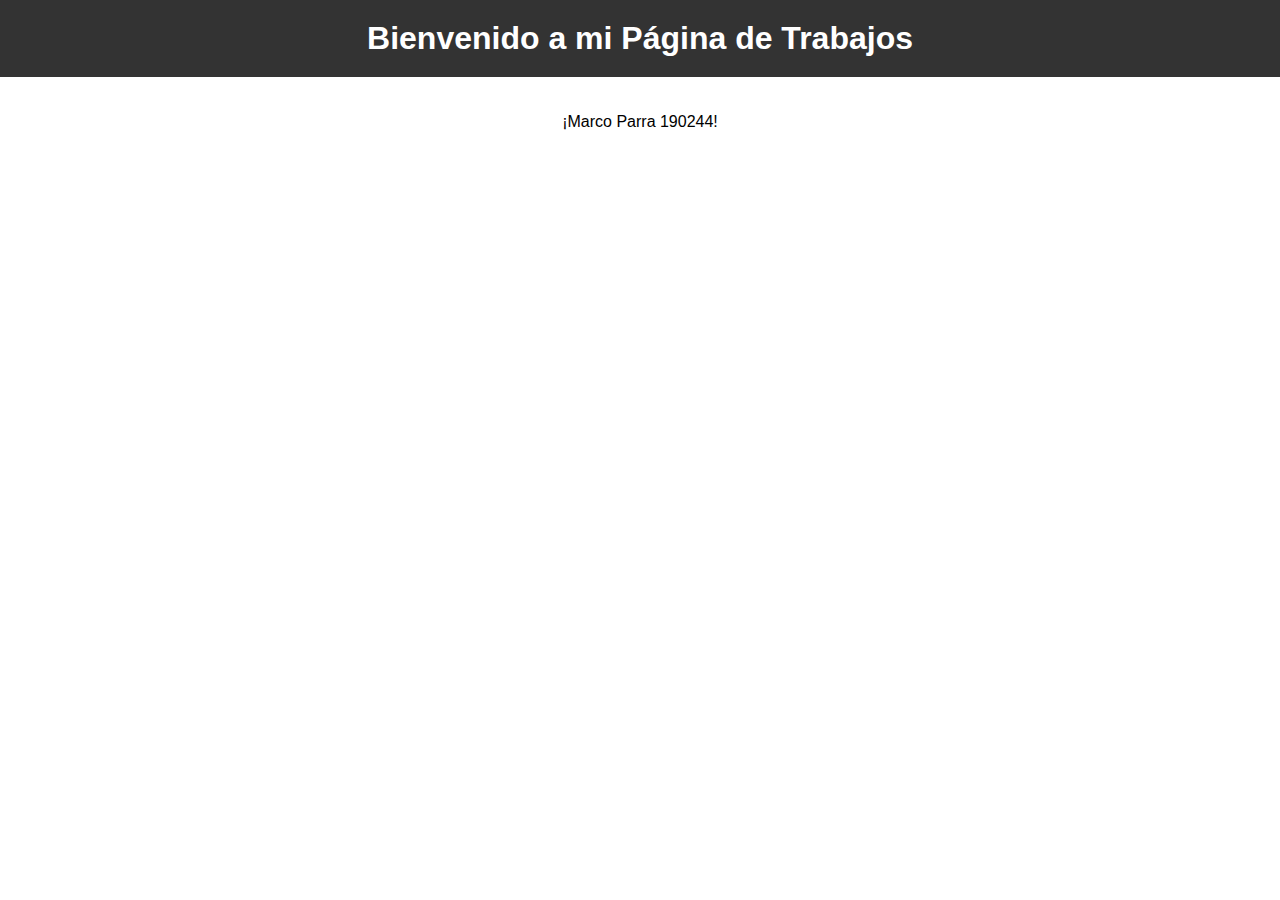
<file: index.html>
<!DOCTYPE html>
<html lang="es">
<head>
    <meta charset="UTF-8">
    <meta name="viewport" content="width=device-width, initial-scale=1.0">
    <title>Bienvenido a mi  Página de Trabajo</title>
    <style>
        body {
            font-family: Arial, sans-serif;
            margin: 0;
            padding: 0;
            text-align: center;
        }
        header {
            background-color: #333;
            color: #fff;
            padding: 20px;
        }
        h1 {
            margin: 0;
        }
        .container {
            width: 80%;
            margin: auto;
            padding: 20px;
        }
    </style>
</head>
<body>
    <header>
        <h1>Bienvenido a mi Página de Trabajos</h1>
    </header>
    <div class="container">
        <p>¡Marco Parra 190244!</p>
    </div>
</body>
</html>
</file>
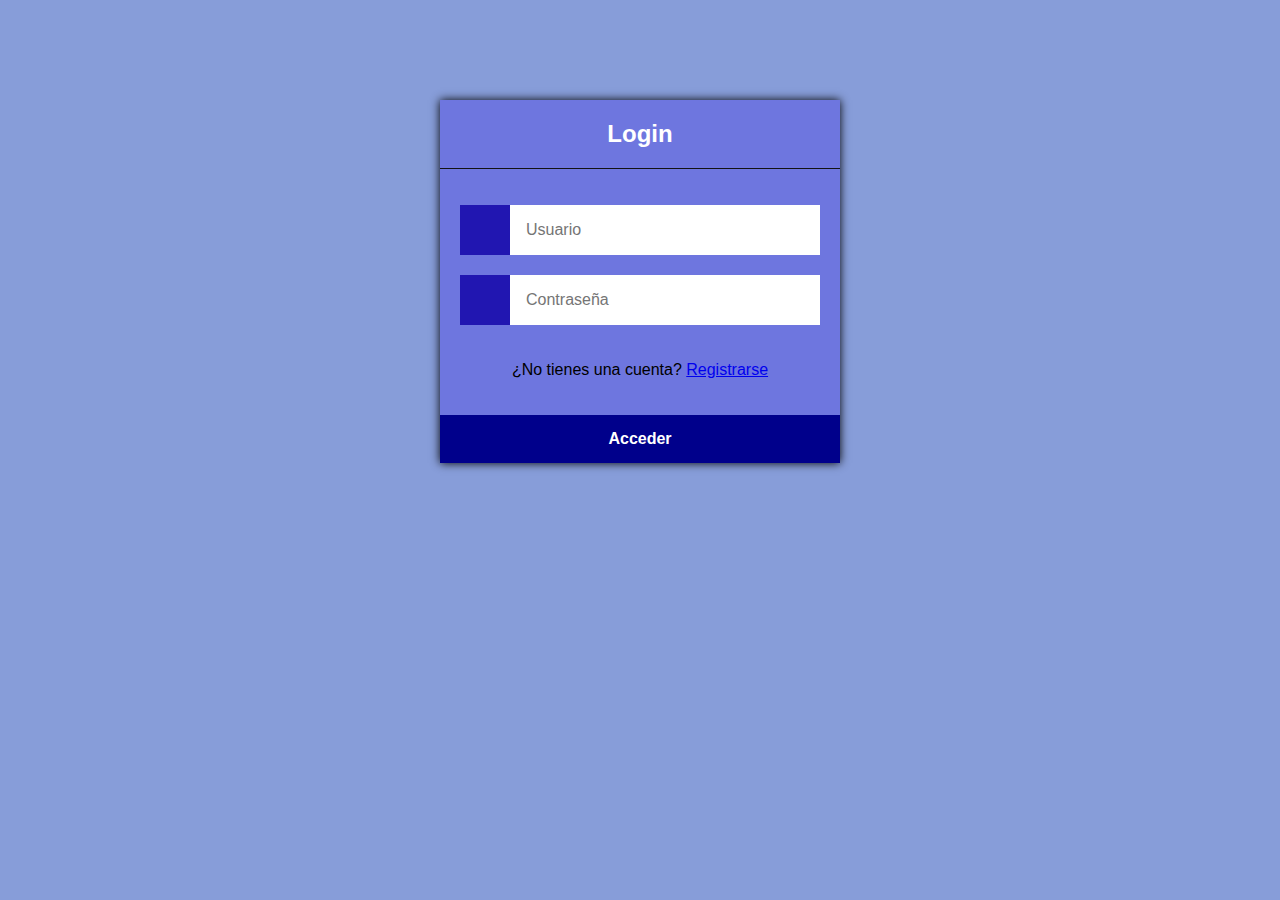
<file: proyecto_aws/index.html>
<!DOCTYPE html>
<html lang="en">
<head>
    <meta charset="UTF-8">
    <meta http-equiv="X-UA-Compatible" content="IE=edge">
    <meta name="viewport" content="width=device-width, initial-scale=1.0">
    <title>Login</title>
    <link rel="stylesheet" href="estilo.css">
    <link rel="stylesheet" href="https://cdnjs.cloudflare.com/ajax/libs/font-awesome/6.3.0/css/all.min.css" integrity="sha512-SzlrxWUlpfuzQ+pcUCosxcglQRNAq/DZjVsC0lE40xsADsfeQoEypE+enwcOiGjk/bSuGGKHEyjSoQ1zVisanQ==" crossorigin="anonymous" referrerpolicy="no-referrer" />
</head>
<body>
    <div class="login">
        <h1> Login </h1>
        
        <form action="autenticacion.php" method="post">
            <label for="username">
                <i class="fas fa-user"></i>
            </label>
            <input type="text" name="username"
            placeholder="Usuario" id="username" required>
            <label for="password">
                <i class="fas fa-lock"></i>
            </label>
            <input type="password" name="password"
            placeholder="Contraseña" id="password" required>
            <p>¿No tienes una cuenta? <a href="registro.html">Registrarse</a></p>
            <input type="submit" value="Acceder">            
            
            
        </form>
    </div>
    
</body>
</html>
</file>
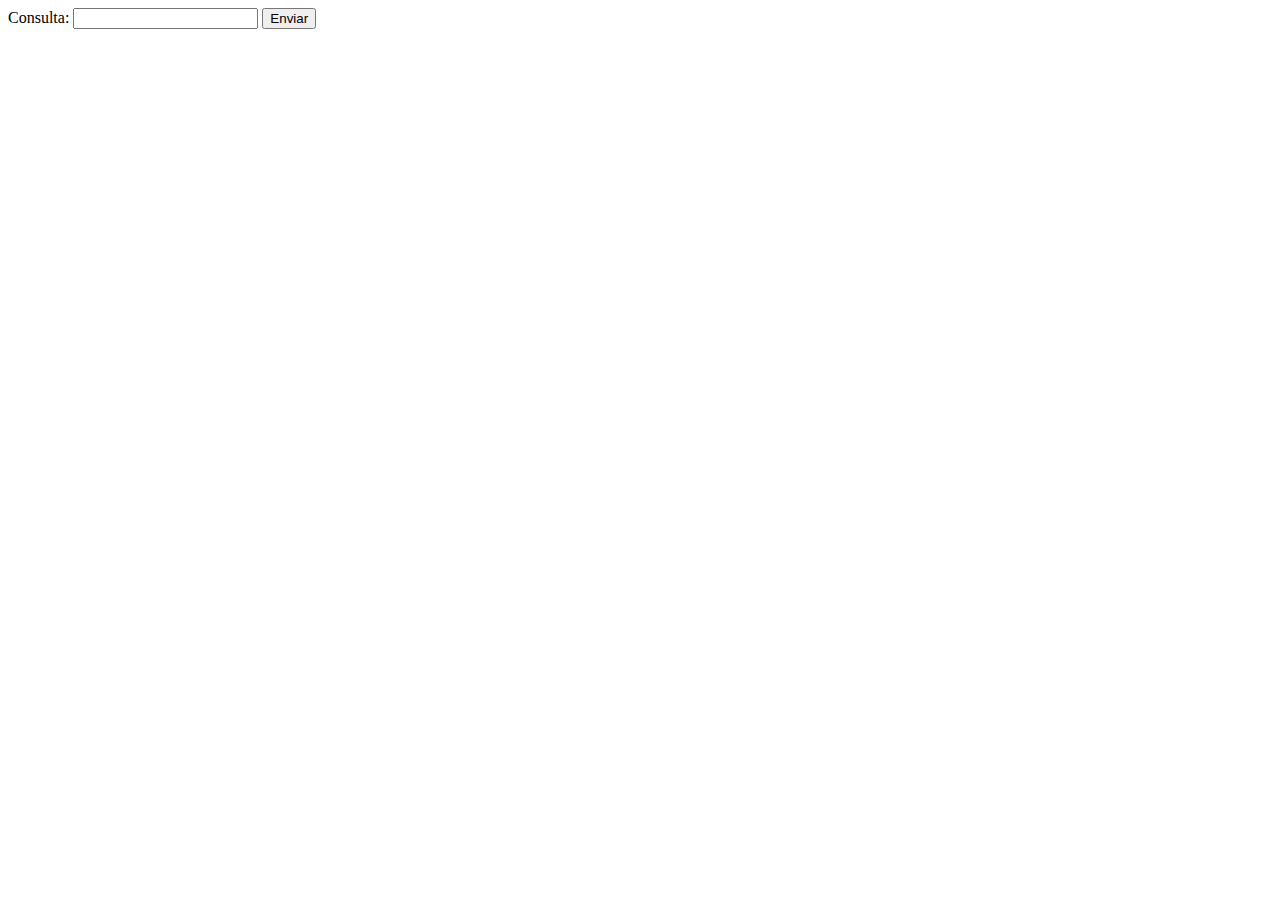
<file: Conversionphyton/templates/index.html>
<!DOCTYPE html>
<html>
<head>
	<meta charset="UTF-8">
	<meta name="viewport" content="width=device-width, initial-scale=1.0">
	<title>Consulta SPARQL</title>
</head>
<body>
	<form action="/sparql" method="GET">
		Consulta: <input type="text" name="consultaLN" />
		<input type="submit" value="Enviar" />
	</form>
</body>
</html>
</file>
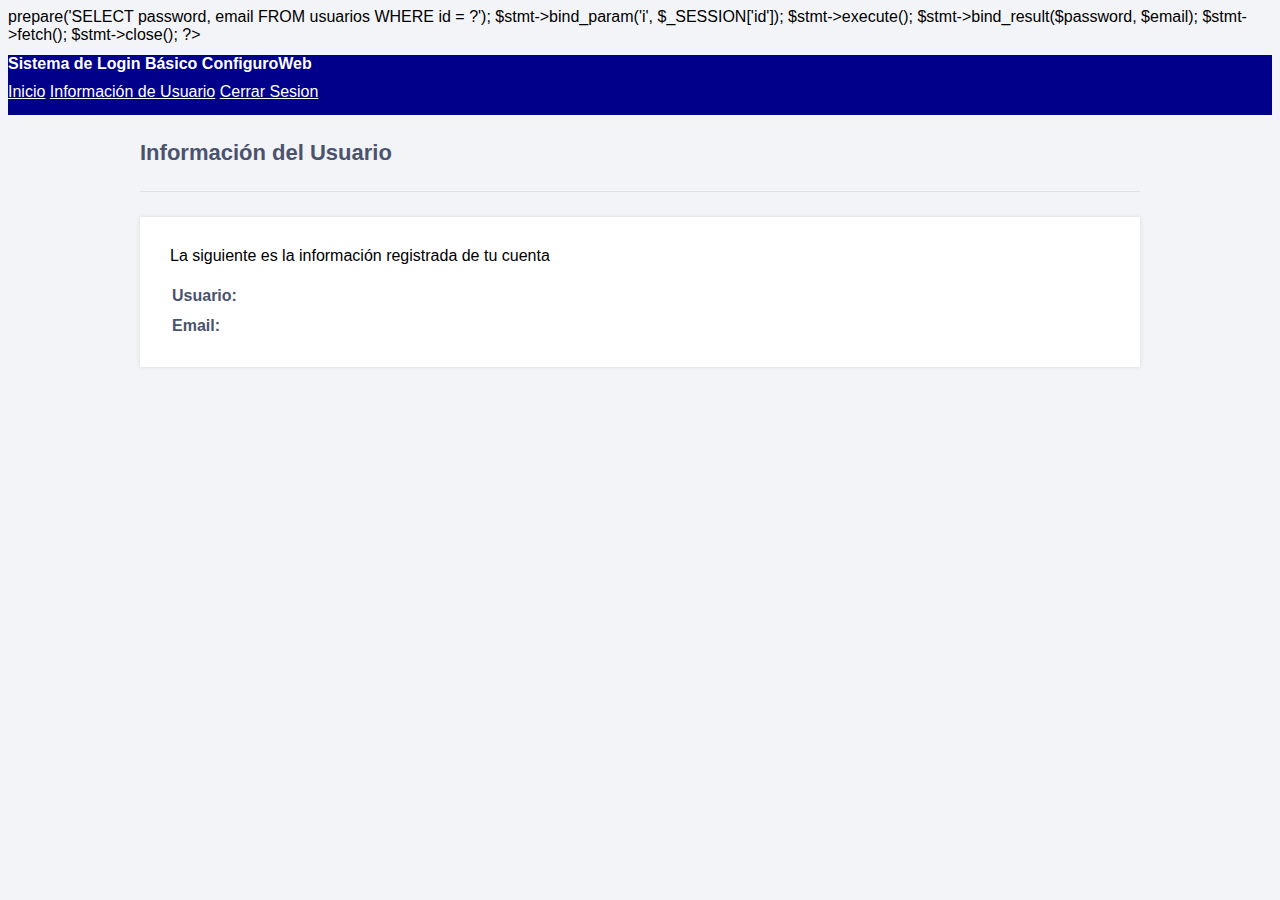
<file: proyecto_aws/perfil.html>
<?php

session_start();


if (!isset($_SESSION['loggedin'])) {

    header('Location: index.html');
    exit;
}


$DATABASE_HOST = '18.224.240.3';
$DATABASE_USER = 'marco';
$DATABASE_PASS = '1234';
$DATABASE_NAME = 'seguridad';

// conexion a la base de datos

$conexion = mysqli_connect($DATABASE_HOST, $DATABASE_USER, $DATABASE_PASS, $DATABASE_NAME);

if (mysqli_connect_error()) {

    // si se encuentra error en la conexión

    exit('Fallo en la conexión de MySQL:' . mysqli_connect_error());
}

$stmt = $conexion->prepare('SELECT password, email FROM usuarios WHERE id = ?');





$stmt->bind_param('i', $_SESSION['id']);
$stmt->execute();
$stmt->bind_result($password, $email);
$stmt->fetch();
$stmt->close();


?>





<!DOCTYPE html>
<html lang="en">

<head>
    <meta charset="UTF-8">
    <meta http-equiv="X-UA-Compatible" content="IE=edge">
    <meta name="viewport" content="width=device-width, initial-scale=1.0">
    <title>Perfil Usuario</title>
    <link rel="stylesheet" href="estilo.css">
    <link rel="stylesheet" href="https://cdnjs.cloudflare.com/ajax/libs/font-awesome/6.3.0/css/all.min.css" integrity="sha512-SzlrxWUlpfuzQ+pcUCosxcglQRNAq/DZjVsC0lE40xsADsfeQoEypE+enwcOiGjk/bSuGGKHEyjSoQ1zVisanQ==" crossorigin="anonymous" referrerpolicy="no-referrer" />
</head>

<body class="loggedin">
    <nav class="navtop">
        <h1 style="color:white;">Sistema de Login Básico ConfiguroWeb</h1>
        <a href="inicio.php" style="color:white;">Inicio</a>
        <a href="perfil.php" style="color:white;"><i class="fas fa-user-circle"></i>Información de Usuario</a>
        <a href="cerrar-sesion.php" style="color:white;"><i class="fas fa-sign-out-alt"></i>Cerrar Sesion</a>
    </nav>
    <div class="content">

        <h2>Información del Usuario</h2>
        <div>
            <p>
                La siguiente es la información registrada de tu cuenta
            </p>
            <table>
                <tr>
                    <td>Usuario:</td>
                    <td><?= $_SESSION['name'] ?></td>
                </tr>
                <tr>
                    <td>Email:</td>
                    <td><?= $email ?></td>
                </tr>
            </table>



        </div>


    </div>



    </nav>

</body>

</html>
</file>
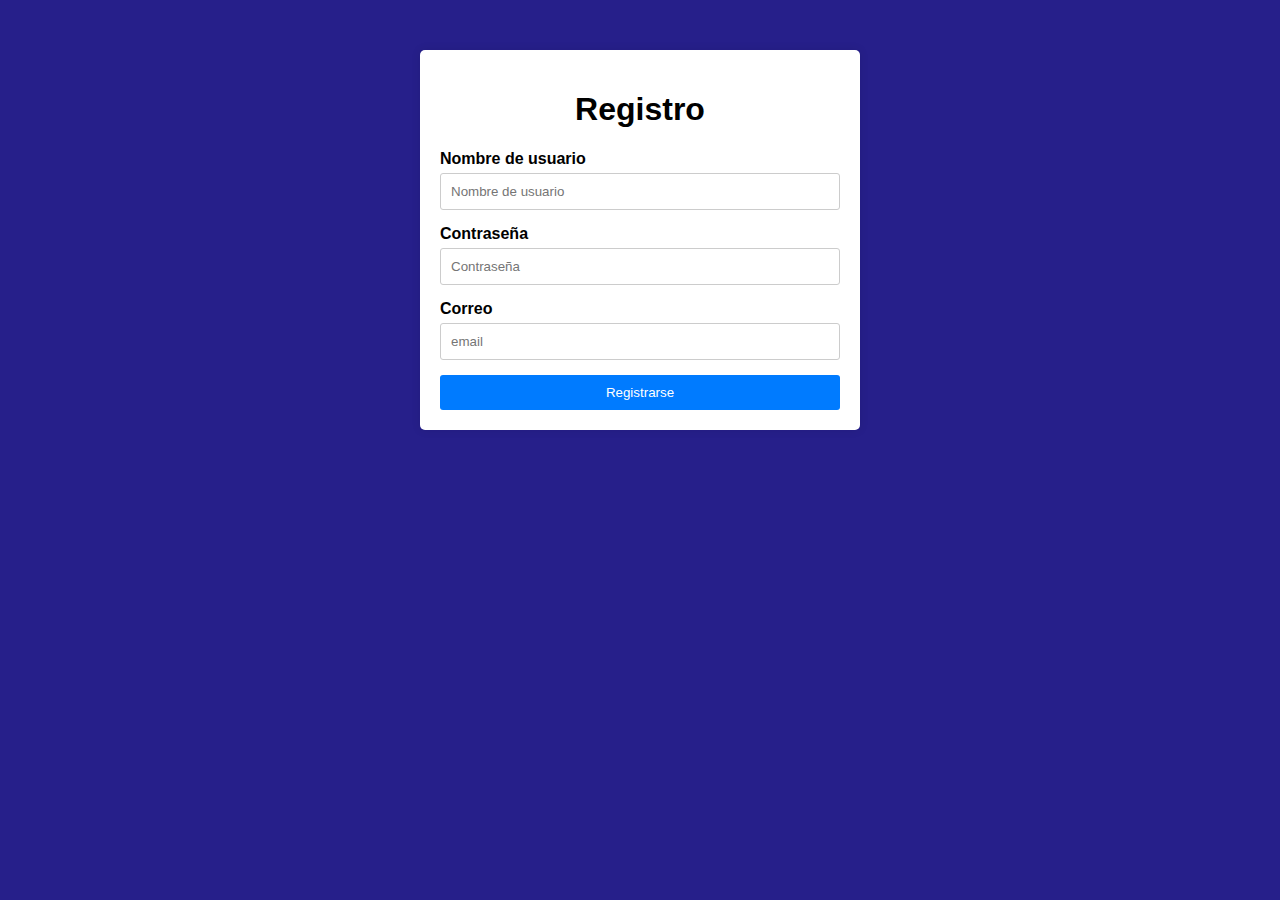
<file: proyecto_aws/registro.html>
<!DOCTYPE html>
<html lang="en">
<head>
  <meta charset="UTF-8">
  <meta name="viewport" content="width=device-width, initial-scale=1.0">
  <title>Registro</title>
  <style>
    body {
      font-family: Arial, sans-serif;
      background-color: #261f8a;
      margin: 0;
      padding: 0;
    }
    .container {
      max-width: 400px;
      margin: 50px auto;
      padding: 20px;
      background-color: #fff;
      border-radius: 5px;
      box-shadow: 0 0 10px rgba(0, 0, 0, 0.1);
    }
    h1 {
      text-align: center;
    }
    label {
      font-weight: bold;
    }
    input[type="text"],
    input[type="password"] {
      width: 100%;
      padding: 10px;
      margin-top: 5px;
      margin-bottom: 15px;
      border: 1px solid #ccc;
      border-radius: 3px;
      box-sizing: border-box;
    }
    input[type="email"],
    input[type="email"] {
      width: 100%;
      padding: 10px;
      margin-top: 5px;
      margin-bottom: 15px;
      border: 1px solid #ccc;
      border-radius: 3px;
      box-sizing: border-box;
    }
    button[type="submit"] {
      width: 100%;
      padding: 10px;
      background-color: #007bff;
      border: none;
      color: #fff;
      border-radius: 3px;
      cursor: pointer;
    }
    button[type="submit"]:hover {
      background-color: #0056b3;
    }
  </style>
</head>
<body>
  <div class="container">
    <h1>Registro</h1>
    <form action="registro.php" method="post">
      <label for="username">Nombre de usuario</label>
      <input type="text" name="username" id="username" placeholder="Nombre de usuario" required>
      <label for="password">Contraseña</label>
      <input type="password" name="password" id="password" placeholder="Contraseña" required>
      <label for="email">Correo</label>
      <input type="email" name="email" id="email" placeholder="email" required>
      <button type="submit">Registrarse</button>
    </form>
  </div>
</body>
</html>
</file>
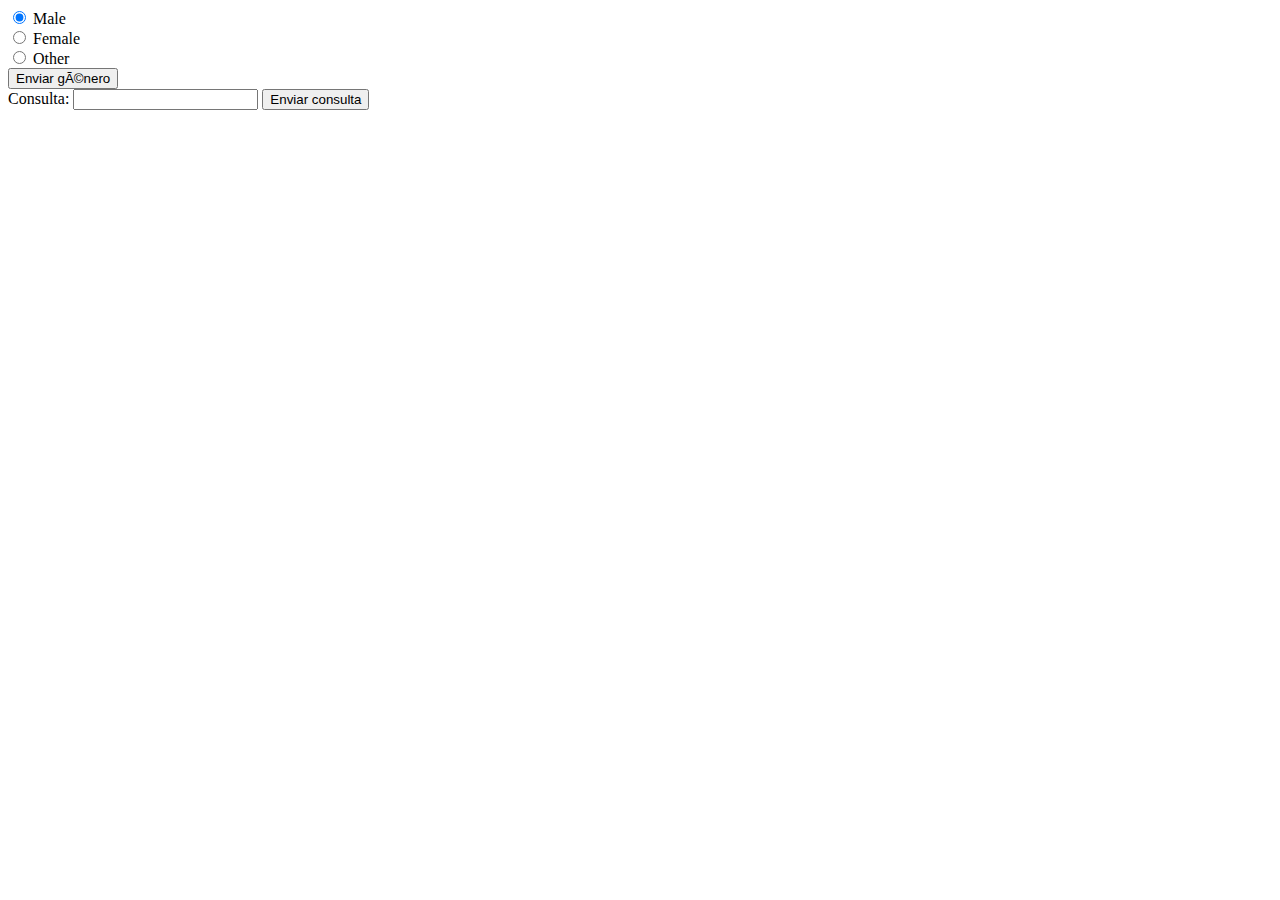
<file: Conversionphyton/templates/index2.html>
<!DOCTYPE html>
<html>
<head>
	<meta charset="ISO-8859-1">
	<title>Consulta NLP</title>
</head>
<body>
	<!-- Formulario 1: selección de género -->
	<form action="/sparql" method="GET">
		<input type="radio" name="gender" value="male" checked> Male<br>
		<input type="radio" name="gender" value="female"> Female<br>
		<input type="radio" name="gender" value="other"> Other<br>
		<input type="submit" value="Enviar género" />
	</form>

	<!-- Formulario 2: texto de consulta -->
	<form action="/sparql" method="GET">
		Consulta: <input type="text" name="consultaLN" />
		<input type="submit" value="Enviar consulta" />
	</form>
</body>
</html>
</file>
<file: proyecto_aws/estilo.css>
* {
    box-sizing: border-box;
    font-family: -apple-system, BlinkMacSystemFont, "segoe ui", roboto, oxygen, ubuntu, cantarell, "fira sans", "droid sans", "helvetica neue", Arial, sans-serif;
    font-size: 16px;
    -webkit-font-smoothing: antialiased;
    -moz-osx-font-smoothing: grayscale;
}
body {
    background-color: #1540b683;
}
.login {
    width: 400px;
    background-color: #2708ef42;
    box-shadow: 0 0 9px 0 rgb(0, 0, 0);
    margin: 100px auto;
}
.login h1 {
    text-align: center;
    color: #ffffff;
    font-size: 24px;
    padding: 20px 0 20px 0;
    border-bottom: 1px solid #131314;
}
.login form {
    display: flex;
    flex-wrap: wrap;
    justify-content: center;
    padding-top: 20px;
}
.login form label {
    display: flex;
    justify-content: center;
    align-items: center;
    width: 50px;
    height: 50px;
    background-color: rgb(33, 22, 177);
    color: #ffffff;
}
.login form input[type="password"], .login form input[type="text"] {
    width: 310px;
    height: 50px;
    border: 1px solid #ffffff;
    margin-bottom: 20px;
    padding: 0 15px;
}
.login form input[type="submit"] {
    width: 100%;
    padding: 15px;
   margin-top: 20px;
    background-color: darkblue;
    border: 0;
    cursor: pointer;
    font-weight: bold;
    color: #ffffff;
    transition: background-color 0.2s;
}
.login form input[type="submit"]:hover {
  background-color: darkblue;
    transition: background-color 0.2s;
}

.navtop {
	background-color: darkblue;
	height: 60px;
	width: 100%;
	border: 0;
}
.navtop div {
	display: flex;
	margin: 0 auto;
	width: 1000px;
	height: 100%;
}
.navtop div h1, .navtop div a {
	display: inline-flex;
	align-items: center;
}
.navtop div h1 {
	flex: 1;
	font-size: 24px;
	padding: 0;
	margin: 0;
	color: #eaebed;
	font-weight: normal;
}
.navtop div a {
	padding: 0 20px;
	text-decoration: none;
	color: #c1c4c8;
	font-weight: bold;
}
.navtop div a i {
	padding: 2px 8px 0 0;
}
.navtop div a:hover {
	color: #161617;
}
body.loggedin {
	background-color: #f3f4f7;
}
.content {
	width: 1000px;
	margin: 0 auto;
}
.content h2 {
	margin: 0;
	padding: 25px 0;
	font-size: 22px;
	border-bottom: 1px solid #e0e0e3;
	color: #4a536e;
}
.content > p, .content > div {
	box-shadow: 0 0 5px 0 rgba(0, 0, 0, 0.1);
	margin: 25px 0;
	padding: 25px;
	background-color: #fff;
}
.content > p table td, .content > div table td {
	padding: 5px;
}
.content > p table td:first-child, .content > div table td:first-child {
	font-weight: bold;
	color: #4a536e;
	padding-right: 15px;
}
.content > div p {
	padding: 5px;
	margin: 0 0 10px 0;
}
</file>
